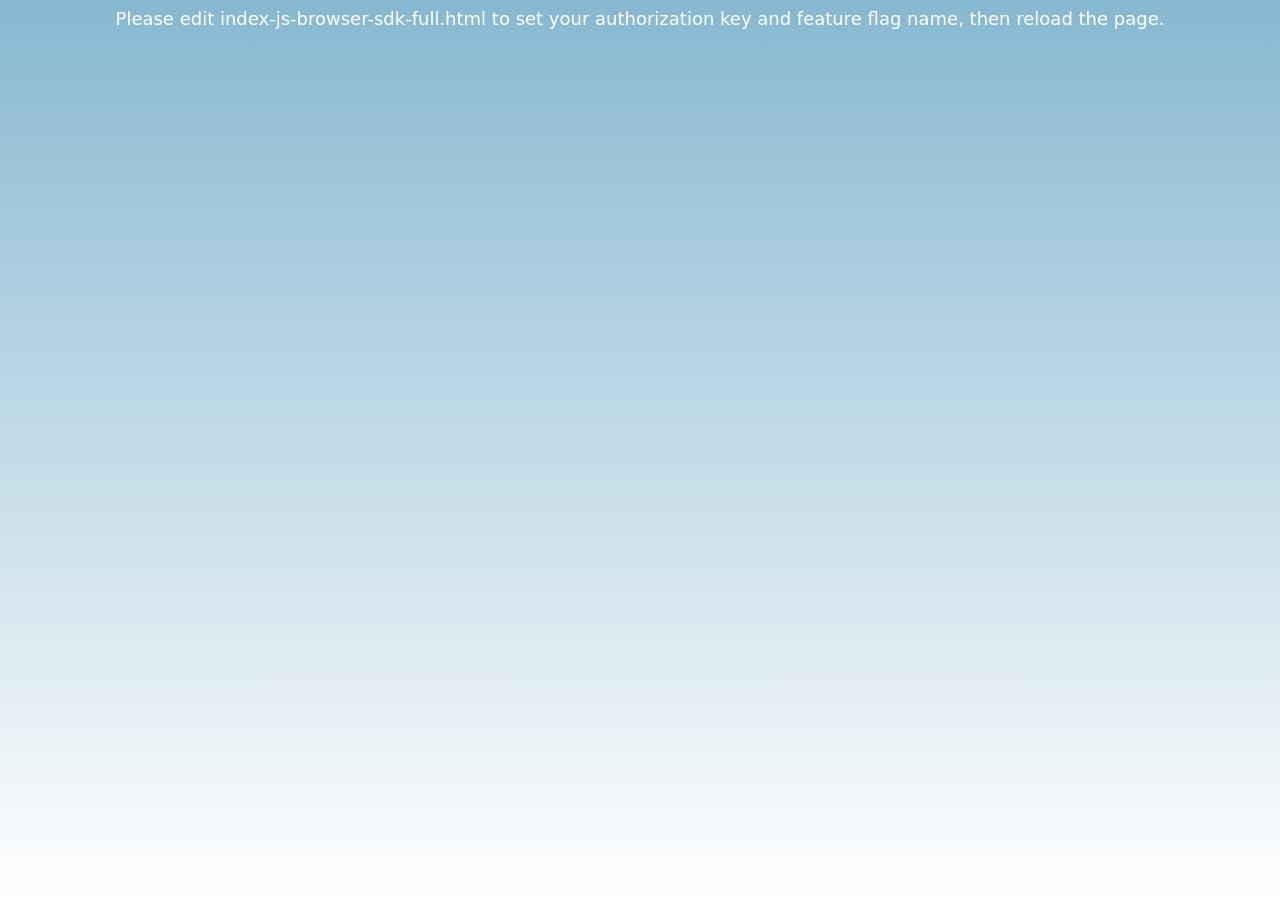
<file: index-js-browser-sdk-full.html>
<!DOCTYPE html>
<html lang="en">
  <head>
    <meta charset="utf-8">
    <link rel="stylesheet" href="./index.css">
    <title>Hello FME Browser SDK (full)</title>
    <!-- For other bundle versions see https://developer.harness.io/docs/feature-management-experimentation/sdks-and-infrastructure/client-side-sdks/browser-sdk#initialization -->
    <script src="https://cdn.split.io/sdk/split-browser-1.7.0.full.min.js"></script>
  </head>
  <body>
    <script>
      function main()
      {
        // CHANGE THIS: Copy and paste your Harness FME client-side SDK API key.
        // In Harness, look under FME Settings | Projects | View | SDK API Keys.
        var sdkKey = 'YOUR_SDK_KEY';

        // CHANGE THIS: Copy and paste the feature flag name from Harness FME.
        var featureFlagName = 'FEATURE_FLAG_NAME';

        // CHANGE THIS: Provide a user or account ID (usually a dynamic value). This value
        // is used for feature flag targeting (for matching with a flag targeting rule and
        // for percentage distribution within a targeting rule).
        var userKey = 'user001';

        var div = document.createElement('div');
        div.appendChild(document.createTextNode('Initializing...'));
        document.body.appendChild(div);

        if ( sdkKey == 'YOUR_SDK_KEY' ) {
          div.replaceChild(document.createTextNode('Please edit index-js-browser-sdk-full.html to ' +
          'set your authorization key and feature flag name, then reload the page.'), div.firstChild);
          return;
        }

        sdk = splitio.SplitFactory({
          core: {
            authorizationKey: sdkKey,
            key: userKey
          },
          debug: splitio.DebugLogger()  // for human-readable log output, the full UMD bundle is required
        });

        var client = sdk.client();

        function evaluateFlag() {

          // Evaluate the feature flag for the given user or account. Feature flag impressions
          // (evaluation info) should appear in Live tail soon after you run the demo.
          var treatment = client.getTreatment(featureFlagName);
          console.log(`The treatment for feature flag ${featureFlagName} is ${treatment}.`);

          div.replaceWith(
            Object.assign(
              document.createElement('div'), 
              { innerHTML: `For <b>${userKey}</b> the treatment for feature flag <b>${featureFlagName}</b> is <b>${treatment}</b>.` }
            )
          );
        }

        client.once(client.Event.SDK_READY , evaluateFlag);
        client.on  (client.Event.SDK_UPDATE, evaluateFlag);

        document.body.appendChild(document.createElement('p'))
        b = document.body.appendChild(
          Object.assign(
            document.createElement('button'), 
            { innerText: 'Send event', 
              onclick: () => {
                client.track('user', 'click', 1, null);             // Send event to FME. You'll see events recieved in Data hub | Live tail.
                b.appendChild(document.createTextNode(" \u2714"));  // append ✔ to button text
              }
            }
          )
        );

      }
      main();
    </script>
  </body>
</html>
</file>
<file: index.css>
html {
  min-height: 100vh; 
}

body {
  color: white;
  font-family: system-ui, -apple-system, "Segoe UI", Roboto, "Helvetica Neue", Arial, "Noto Sans", "Liberation Sans", sans-serif, "Apple Color Emoji", "Segoe UI Emoji", "Segoe UI Symbol", "Noto Color Emoji";
  font-size: large;
  font-weight: lighter;
  text-align: center;
  background-image: linear-gradient(to bottom, #87b8d1,  #ffffff);
  background-repeat: no-repeat;
  background-attachment: fixed;
}

.blue-button {
    border: 1px solid gray;
    letter-spacing: .28px;
    border-radius: 5px;
    padding: 8px 12px;
    font-size: 14px;
    font-weight: 500;
    line-height: 14px;
}
</file>
